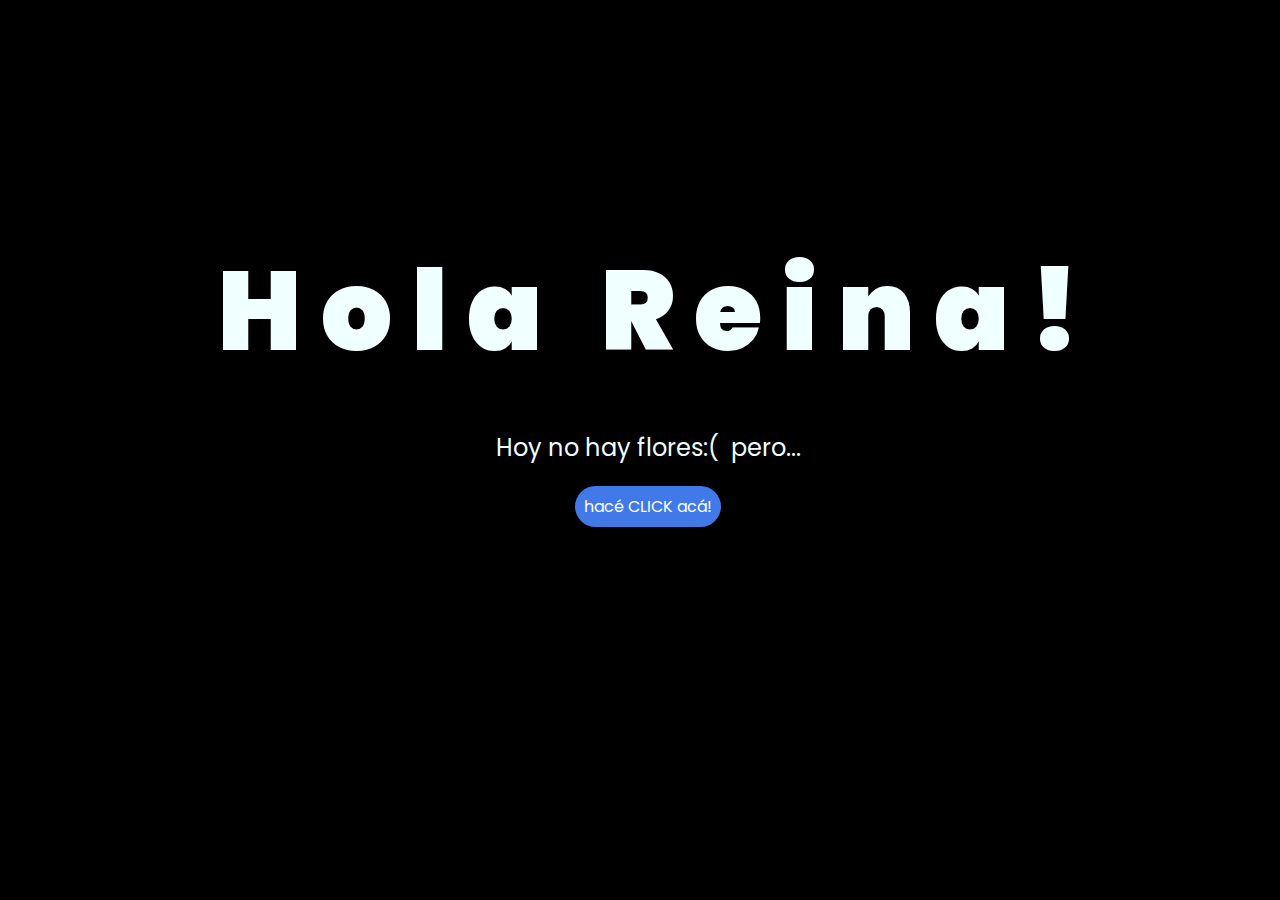
<file: index.html>
<!DOCTYPE html>
<html lang="es">

<head>
    <meta charset="UTF-8">
    <meta http-equiv="X-UA-Compatible" content="IE=edge">
    <meta name="viewport" content="width=device-width, initial-scale=1.0">
    <link rel="stylesheet" href="css/style.css">
    <link rel="icon" href="img/flowers.png" type="image/x-icon">
    <title>Feliz Primavera</title>
</head>

<body>
    <div class="greetings">
        <span>H</span>
        <span>o</span>
        <span>l</span>
        <span>a</span>
        <span>&nbsp;</span>
        <span>R</span>
        <span>e</span>
        <span>i</span>
        <span>n</span>
        <span>a</span>
        <span>!</span>
    </div>
    <div class="description">
        <br>
        <span>Hoy no hay flores:( &nbsp;pero... </span>
    </div>
    <div class="button">
        <button class="botones">
            <a href="flower.html" style="color: #fff;">hacé CLICK acá!</a>
        </button>
    </div>

</body>

</html>
</file>
<file: css/style.css>
@import url('https://fonts.googleapis.com/css2?family=Poppins:ital,wght@0,500;1,900&display=swap');
*{
    font-family: 'Poppins',cursive;
}
body{
    color: azure;
    width: 100%;
    height: 82vh;
    display: flex;
    flex-direction: column;
    align-items: center;
    justify-content: center;
    background-color: black;
    /* padding-top: -30; */
}

.botones{
    padding: 9px;
    border-radius: 80px;
    background-color: transparent;
    border: none;
}

.botones a{
    background-color: #4279e8;
    padding: 9px;
    border-radius: 80px;
    -webkit-border-radius: 80px;
    -moz-border-radius: 80px;
    -ms-border-radius: 80px;
    -o-border-radius: 80px;
    transition: all .4s;
}

.botones a:focus{
    background-color: rgb(50, 194, 194);
}

.botones a:hover{
    background-color: #358ed7;
}
.greetings{
    font-size: 7rem;
    font-weight: 900;
}
.greetings > span{
    animation: glow 2.5s ease-in-out infinite;
}
@keyframes glow{
    0%, 100%{
        color: #fff;
        text-shadow: 0 0 12px #39c6d6, 0 0 50px #39c6d6, 0 0 100px #39c6d6;
    }
    10%, 90%{
        color: #111;
        text-shadow: none;
    }
}
.greetings > span:nth-child(2){
    animation-delay: .2s ;
}
.greetings > span:nth-child(3){
    animation-delay: .4s ;
}
.greetings > span:nth-child(4){
    animation-delay: .6s;
}
.greetings > span:nth-child(5){
    animation-delay: .8s;
}
.greetings > span:nth-child(6){
    animation-delay: 1s;
}
.greetings > span:nth-child(7){
    animation-delay: 1.2s;
}
.greetings > span:nth-child(8){
    animation-delay: 1.4s;
}
.greetings > span:nth-child(9){
    animation-delay: 1.6s;
}
.greetings > span:nth-child(10){
    animation-delay: 1.8s;
}
.greetings > span:nth-child(11){
    animation-delay: 2s;
}


.description{
    font-size: 1.5rem;
    margin-bottom: 20px;
}

.button a{
    text-decoration: none;
    font-size: 1rem;
    color: #111;
}

@media screen and (max-width:574px){
    .greetings{
        display: block;
        font-size: 4rem;
        font-weight: 800;
        text-align: center;
    }
    .description{
        font-size: 2rem;
    }
    
    .button a{
        font-size: 1rem;
    }
}
</file>
